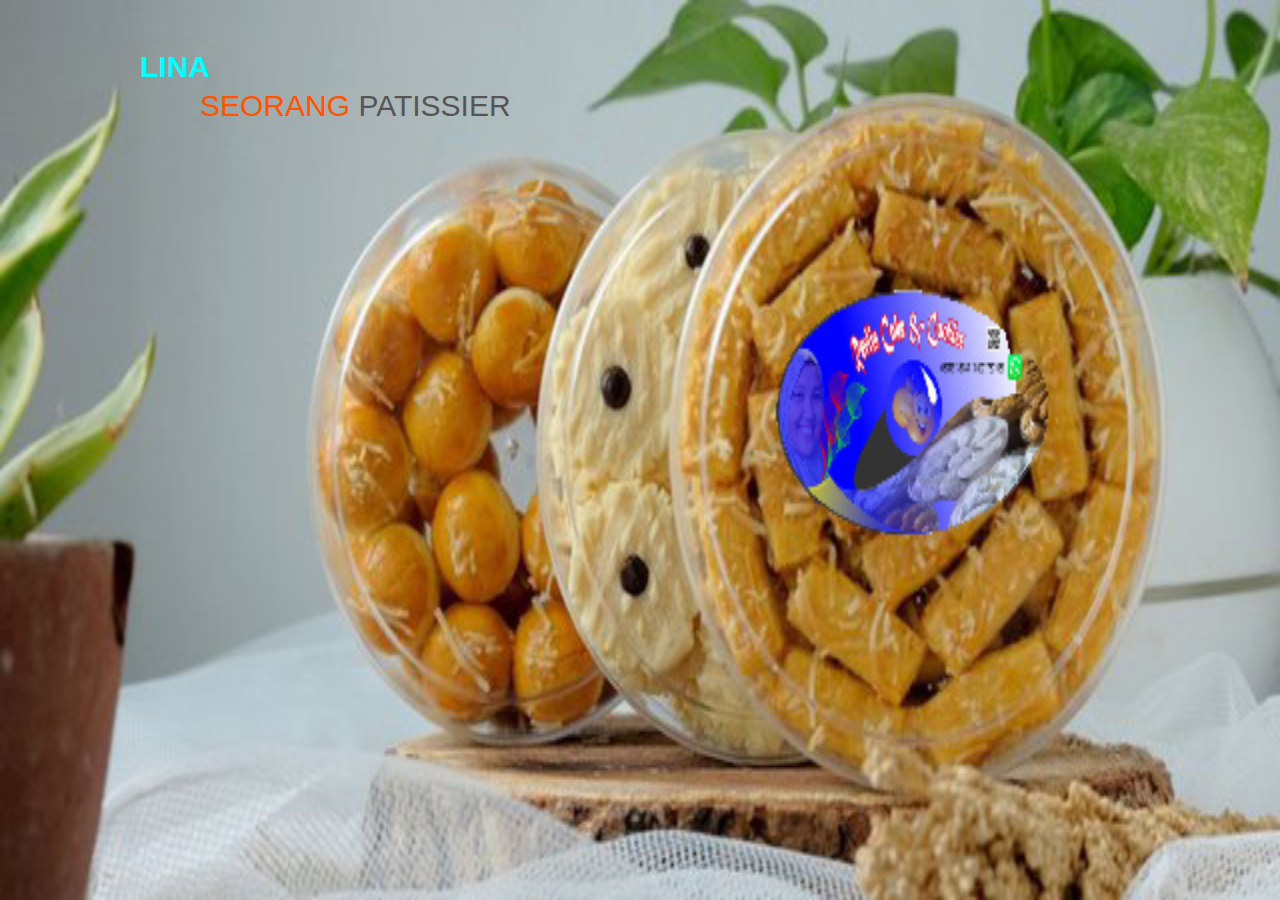
<file: content.html>
<!DOCTYPE html>
<html lang="en">
<head>
    <meta charset="UTF-8">
    <meta http-equiv="X-UA-Compatible" content="IE=edge">
    <meta name="viewport" content="width=device-width, initial-scale=1.0">
    <title>lina</title>
    <link rel="stylesheet" href="style.css"/>
</head>
<body>
    
    <style>
        h2{
            font-family: 'Gill Sans', 'Gill Sans MT', Calibri, 'Trebuchet MS', sans-serif;
            font-size:30px;
            position: relative;
            color: aqua;
            margin-top: 50px;
            margin-left: 140px
        }

        #typing{
            width: auto;
            color: #ff5300;
            float: left;
            font-family: Impact, Haettenschweiler, 'Arial Narrow Bold', sans-serif;
            font-size: 30px;
            text-transform: uppercase;
            margin: 0 auto;
            padding-left: 200px;
            padding-top: 5px;
            overflow: hidden;
            white-space: nowrap;
            animation: typing 3s steps(23) 1s infinite;
        }

        #typing span{
            color: #555;
        }

        /* #lina{
            float: left;
            margin-top: 10px;
            color: #000000;
            font-size: 50px;
            animation: crow 0.5s linear 1s infinite;
        } */

        @keyframes typing{
            from{
                width: 0;
            }
            to{
                width: 500px;
            }
        }
        /* @keyframes lina{
            from{
                opacity: 0;
            }
            to{
                opacity: 1;
            }
        }  */
        
    </style>
 
    <h2>LINA</h2>
    <div id="typing">seorang <span> patissier </span></div>

</body>
</html>
</file>
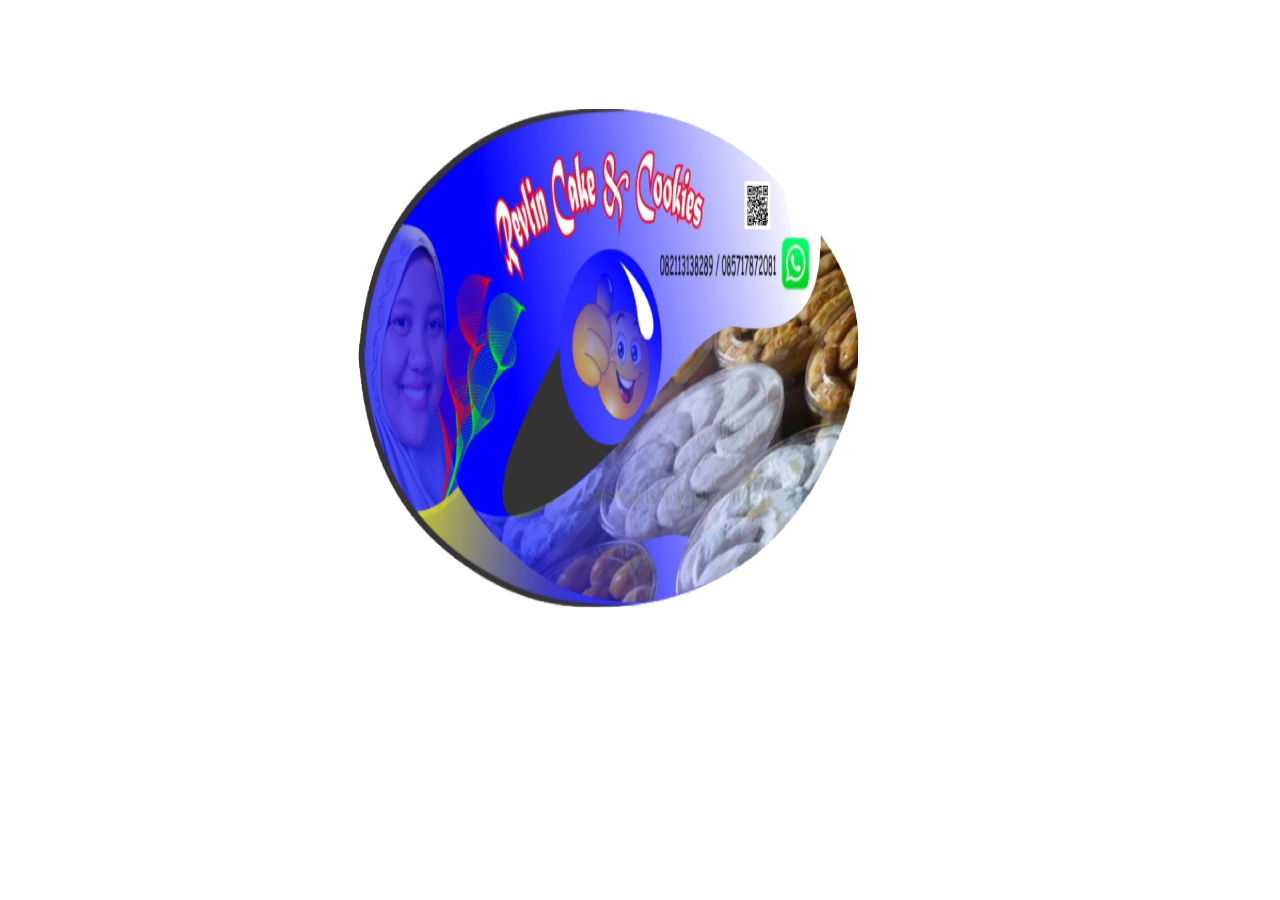
<file: logokue.html>
<!DOCTYPE html>
<html lang="en">
<head>
    <meta charset="UTF-8">
    <meta http-equiv="X-UA-Compatible" content="IE=edge">
    <meta name="viewport" content="width=device-width, initial-scale=1.0">
    <title>prapto</title>
    <style>
        img {
            justify-content: center;
            align-items: center;
            margin-top: 100px;
            margin-left: 350px;
        }

    </style>
</head>
<body>
    <img src="logokue lina.jpg" width="500" height="500">
</body>
</html>
</file>
<file: style.css>
*, html body {
    margin: 0;
    padding: 0;
    box-sizing: border-box;
}

body {
   background-image: url(./bag\ kue.jpg);
    background-position: center;
    background-size: 100% 100%;
    background-attachment: fixed;
}

.menu {
    font-family: tahoma;
    font-weight: bold;
    height: 50px;
    width: 100%;
    background: #444;
    border-radius: 5px;
    font-size: 15px;
}

label {
    font-family: 'Franklin Gothic Medium', 'Arial Narrow', Arial, sans-serif;
    font-size: 20pt;
    color: white;
    margin: 5px;
    padding: 5px;
    float: left;
}

h2{
    font-family: 'Gill Sans', 'Gill Sans MT', Calibri, 'Trebuchet MS', sans-serif;
    font-size:30px;
    position: relative;
    color: aqua;
    margin-top: 50px;
    margin-left: 140px
}

#typing{
    width: auto;
    color: #ff5300;
    float: left;
    font-family: Impact, Haettenschweiler, 'Arial Narrow Bold', sans-serif;
    font-size: 30px;
    text-transform: uppercase;
    margin: 0 auto;
    padding-left: 200px;
    padding-top: 5px;
    overflow: hidden;
    white-space: nowrap;
    animation: typing 3s steps(23) 1s infinite;
}

#typing span{
    color: #555;
}

/* #lina{
    float: left;
    margin-top: 10px;
    color: #000000;
    font-size: 50px;
    animation: crow 0.5s linear 1s infinite;
} */

@keyframes typing{
    from{
        width: 0;
    }
    to{
        width: 500px;
    }
}
/* @keyframes lina{
    from{
        opacity: 0;
    }
    to{
        opacity: 1;
    }
}  */

.menu ul {
    margin: 0;
    padding: 5px;
    background: none;
    display: block;
    float: right;
}

.menu ul li {
    list-style: none;
    display: inline-block;
}

.menu ul li a {
    display: block;
    text-decoration: none;
    padding: 10px;
    color: white;
}

#buton {
    display: block;
    text-decoration: none;
    padding: 10px;
    color: white;
}

.menu ul li a:hover {
    display: block;
    color: green;
    background: #222;
    box-shadow: inset 0px 0px 5px #000;
}

.menu ul li .dropdown {
    display: none;
}

.menu ul li:hover .dropdown {
    display: block;
    background: black;
    position: absolute;
    padding: 5px;
}

.menu ul li:hover .dropdown li {
    display: block;
}

.menu ul li:hover .dropdown li a:hover {
    padding: 10px;
    border-radius: 5px;
    margin-bottom: 5px;
}

.menu ul li:hover .dropdown li a:hover {
    background: #222;
    box-shadow: inset 0px 0px 5px #000;
}

.barang1 {
    width: 100px;
    max-height: 50px;
    position: relative;
}

.img {
    max-width: 300px;
    max-height: 300px;
}

/* .btn {
    background-color: aqua;
    width: 50px;
    height: 20px;
    margin-left: 10px;
}

.btn {
    position: relative;
    margin-top: 100px;
    margin-left: 100px;
    font-size: 30px;
    color: red;
    text-decoration: none;
} */
</file>
